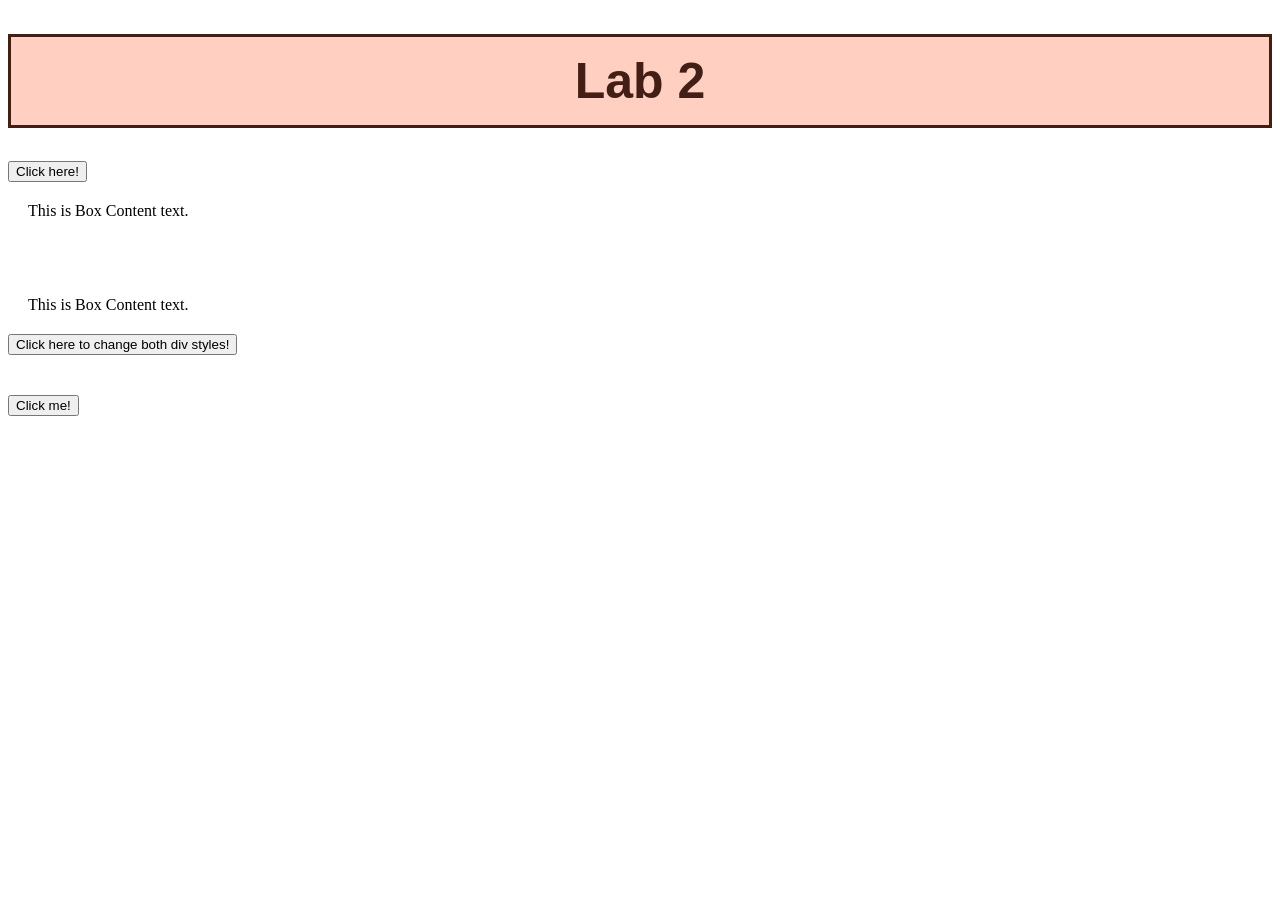
<file: index.html>
<!DOCTYPE HTML>
    <html>
        <head>
            <title>Lab 2: Events in Motion</title>
            <link rel="stylesheet" href="CSS/style.css"/>
        </head>

        <body>
            <h1 id="title1">CCT360</h1>

             <button onclick="alert('Welcome to my website!')">Click here!</button>

            <div id="box1">This is Box Content text.</div>

            <br>
            <br>

            <div id="box2">This is Box Content text.</div>
            
            <button onclick=" clicked() " >Click here to change both div styles!</button>

            <br>

            <div id="result"></div>

            
            <button onclick="clickFunction()">Click me!</button>



            <script src="js/script.js"></script>
        </body>
    </html>
</file>
<file: CSS/style.css>
#title1 {
    text-align: center;
    font-family:'Franklin Gothic Medium', 'Arial Narrow', Arial, sans-serif;
    padding: 15px;
}


div {
   margin: auto;
   padding: 20px;
   text-align: left;
}


button {
    margin: auto; 
}
</file>
<file: Lab_2/CSS/style.css>
#title1 {
    text-align: center;
    font-family:'Franklin Gothic Medium', 'Arial Narrow', Arial, sans-serif;
    padding: 15px;
}


div {
   margin: auto;
   padding: 20px;
   text-align: left;
}


button {
    margin: auto; 
}
</file>
